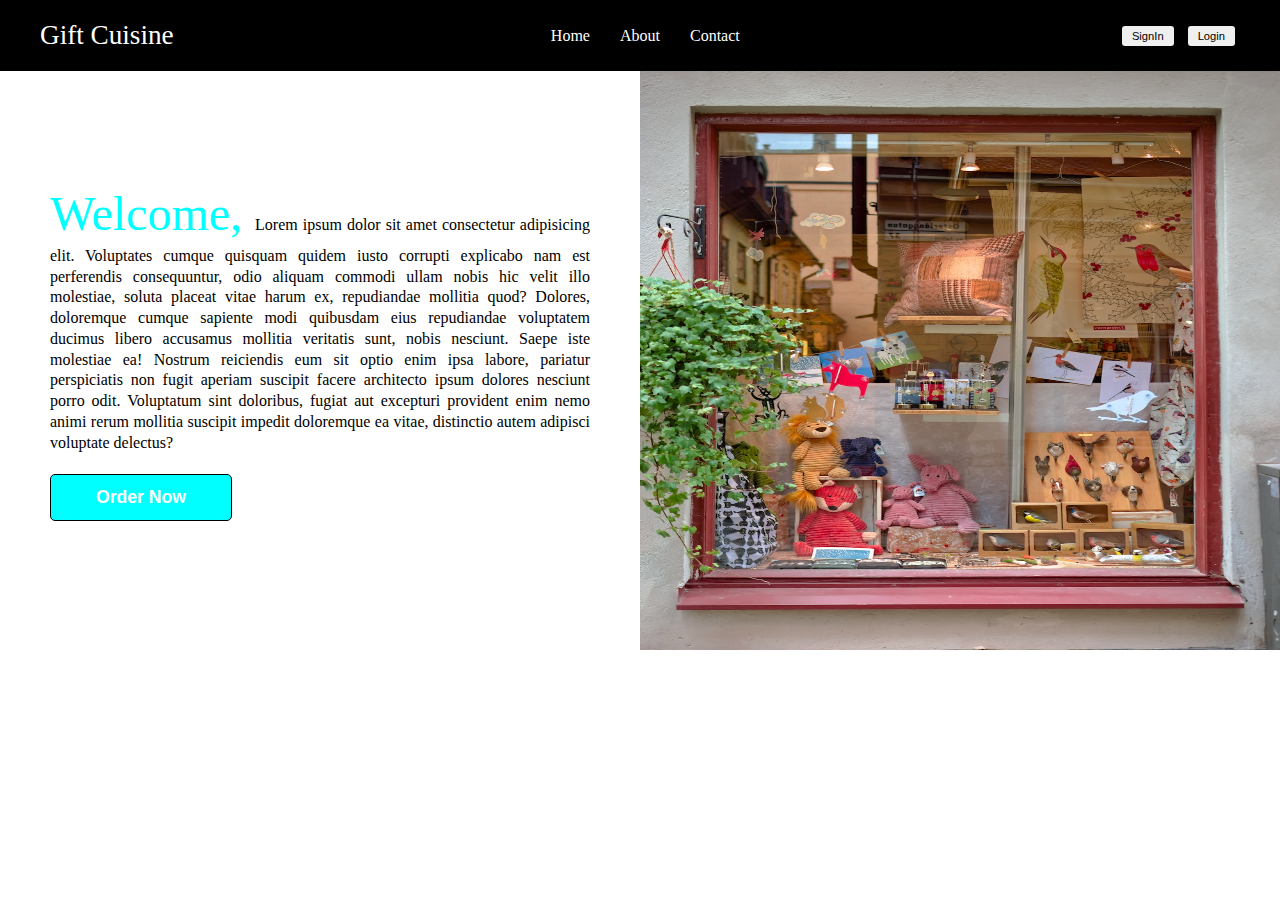
<file: index.html>
<!DOCTYPE html>
<html lang="en">
  <head>
    <meta charset="UTF-8" />
    <meta name="viewport" content="width=device-width, initial-scale=1.0" />
    <title>The Gift Place</title>
    <link rel="stylesheet" href="styles.css" />
  </head>
  <body>
    <div class="container">
      <nav class="navbar">
        <p class="logo"><a href="about.html">Gift Cuisine</a></p>

        <ul>
          <li><a href="index.html">Home</a></li>
          <li><a href="about.html">About</a></li>
          <li><a href="contact.html">Contact</a></li>
        </ul>

        <div class="btns">
          <button class="btn">SignIn</button>
          <button class="btn">Login</button>
        </div>
      </nav>

      <div class="hero">
        <div class="text">
          <p>
            <span>Welcome, </span> Lorem ipsum dolor sit amet consectetur
            adipisicing elit. Voluptates cumque quisquam quidem iusto corrupti
            explicabo nam est perferendis consequuntur, odio aliquam commodi
            ullam nobis hic velit illo molestiae, soluta placeat vitae harum ex,
            repudiandae mollitia quod? Dolores, doloremque cumque sapiente modi
            quibusdam eius repudiandae voluptatem ducimus libero accusamus
            mollitia veritatis sunt, nobis nesciunt. Saepe iste molestiae ea!
            Nostrum reiciendis eum sit optio enim ipsa labore, pariatur
            perspiciatis non fugit aperiam suscipit facere architecto ipsum
            dolores nesciunt porro odit. Voluptatum sint doloribus, fugiat aut
            excepturi provident enim nemo animi rerum mollitia suscipit impedit
            doloremque ea vitae, distinctio autem adipisci voluptate delectus?
          </p>

          <button>Order Now</button>
        </div>
        <div class="image">
          <img src="images/giftShop.jpeg" alt="" />
        </div>
      </div>
    </div>
  </body>
</html>
</file>
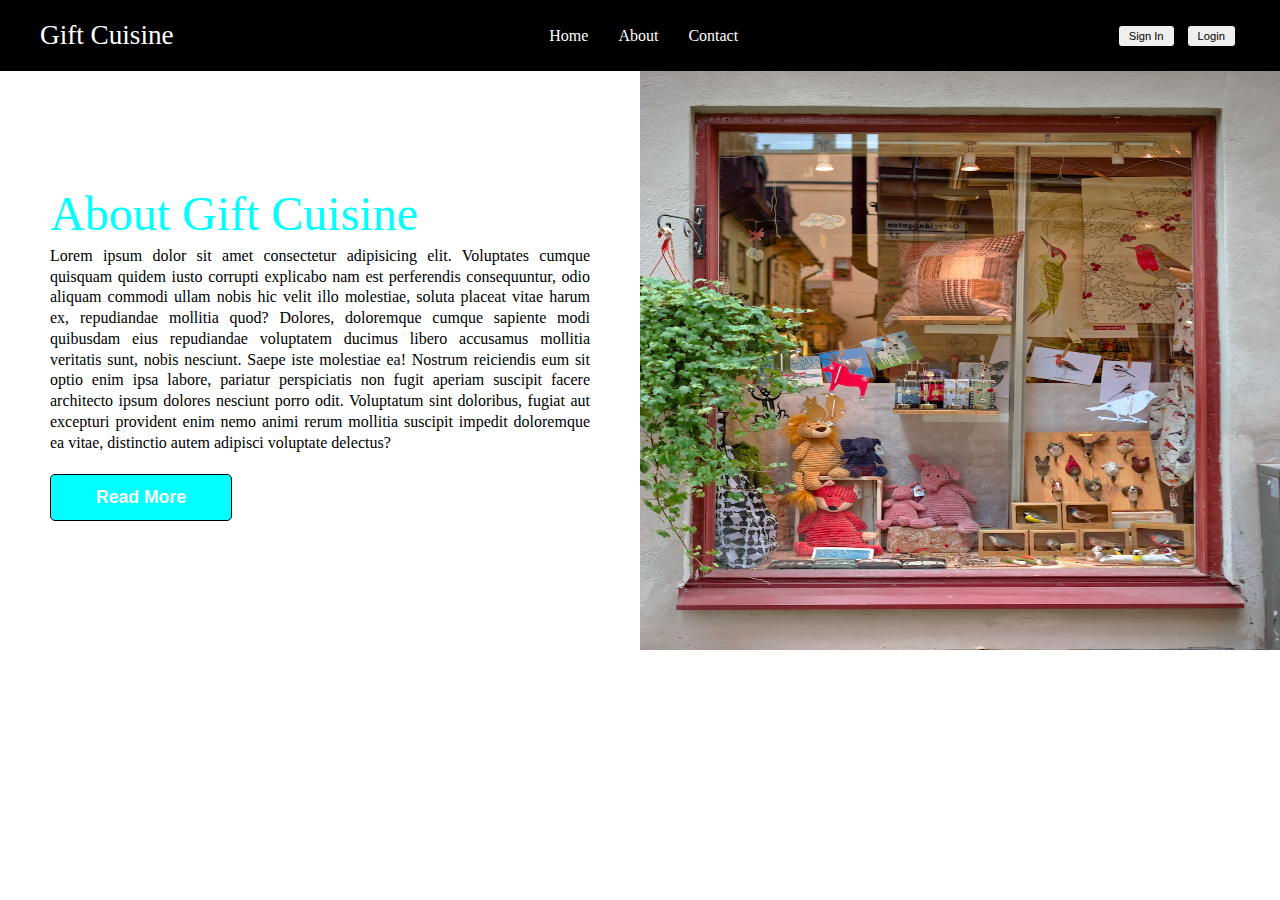
<file: about.html>
<!DOCTYPE html>
<html lang="en">
  <head>
    <meta charset="UTF-8" />
    <meta name="viewport" content="width=device-width, initial-scale=1.0" />
    <title>The Gift Place - About Us</title>
    <link rel="stylesheet" href="styles.css" />
  </head>
  <body>
    <nav class="navbar">
      <p class="logo"><a href="about.html">Gift Cuisine</a></p>

      <ul>
        <li><a href="index.html">Home</a></li>
        <li><a href="about.html">About</a></li>
        <li><a href="contact.html">Contact</a></li>
      </ul>

      <div class="btns">
        <button class="btn">Sign In</button>
        <button class="btn">Login</button>
      </div>
    </nav>
    <div class="hero">
      <div class="text">
        <p><span>About Gift Cuisine </span></p>
        <p>
          Lorem ipsum dolor sit amet consectetur adipisicing elit. Voluptates
          cumque quisquam quidem iusto corrupti explicabo nam est perferendis
          consequuntur, odio aliquam commodi ullam nobis hic velit illo
          molestiae, soluta placeat vitae harum ex, repudiandae mollitia quod?
          Dolores, doloremque cumque sapiente modi quibusdam eius repudiandae
          voluptatem ducimus libero accusamus mollitia veritatis sunt, nobis
          nesciunt. Saepe iste molestiae ea! Nostrum reiciendis eum sit optio
          enim ipsa labore, pariatur perspiciatis non fugit aperiam suscipit
          facere architecto ipsum dolores nesciunt porro odit. Voluptatum sint
          doloribus, fugiat aut excepturi provident enim nemo animi rerum
          mollitia suscipit impedit doloremque ea vitae, distinctio autem
          adipisci voluptate delectus?
        </p>

        <button>Read More</button>
      </div>
      <div class="image">
        <img src="images/giftShop.jpeg" alt="" />
      </div>
    </div>
  </body>
</html>
</file>
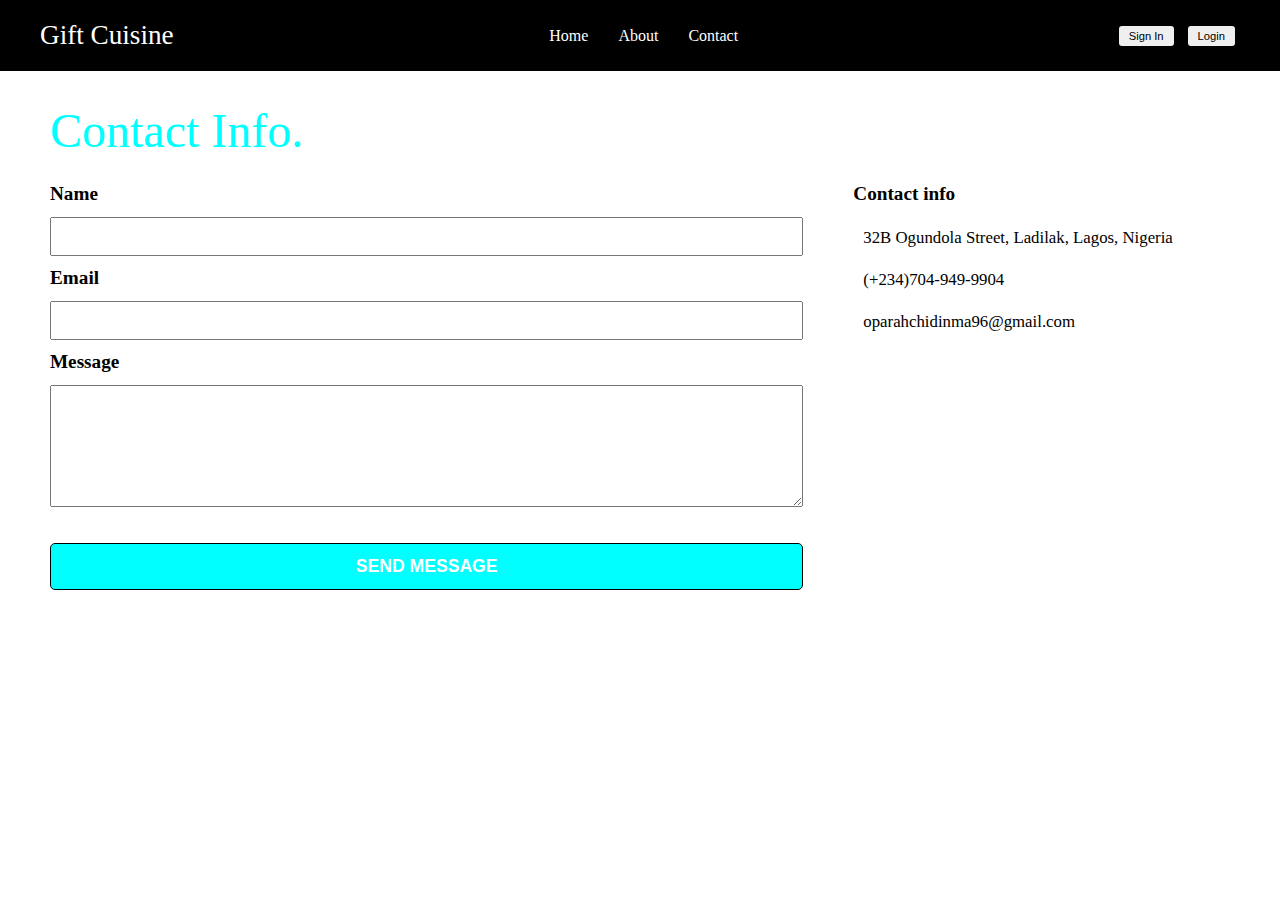
<file: contact.html>
<!DOCTYPE html>
<html lang="en">
  <head>
    <meta charset="UTF-8" />
    <meta name="viewport" content="width=device-width, initial-scale=1.0" />

    <!-- font awesome -->
    <link
      rel="stylesheet"
      href="https://cdnjs.cloudflare.com/ajax/libs/font-awesome/6.4.0/css/all.min.css"
      integrity="sha512-iecdLmaskl7CVkqkXNQ/ZH/XLlvWZOJyj7Yy7tcenmpD1ypASozpmT/E0iPtmFIB46ZmdtAc9eNBvH0H/ZpiBw=="
      crossorigin="anonymous"
      referrerpolicy="no-referrer"
    />
    <title>The Gift Place - Contact Us</title>
    <link rel="stylesheet" href="styles.css" />
  </head>

  <body>
    <nav class="navbar">
      <p class="logo"><a href="about.html">Gift Cuisine</a></p>

      <ul>
        <li><a href="index.html">Home</a></li>
        <li><a href="about.html">About</a></li>
        <li><a href="contact.html">Contact</a></li>
      </ul>

      <div class="btns">
        <button class="btn">Sign In</button>
        <button class="btn">Login</button>
      </div>
    </nav>

    <div class="about-cont">
      <div class="text">
        <p><span>Contact Info. </span></p>

        <div class="contact-info">
          <div class="form-fill">
            <form action="" class="form-dets">
              <label for="name">Name</label>
              <input type="text" />

              <label for="name">Email</label>
              <input type="email" />

              <label for="message">Message</label>
              <textarea name="" id="" cols="20" rows="8"></textarea>
            </form>
            <button class="btn">SEND MESSAGE</button>
          </div>

          <div class="contact-details">
            <h3>Contact info</h3>

            <p>
              <i class="fas fa-location-dot i-highlight"></i>
              32B Ogundola Street, Ladilak, Lagos, Nigeria
            </p>
            <p>
              <i class="fas fa-phone i-highlight"></i>
              <a href="tel:">(+234)704-949-9904</a>
            </p>
            <p>
              <i class="fas fa-envelope i-highlight"></i>
              <a href="mailto:">oparahchidinma96@gmail.com</a>
            </p>
          </div>
        </div>
      </div>
    </div>
  </body>
</html>
</file>
<file: styles.css>
* {
  margin: 0;
  padding: 0;
  box-sizing: border-box;
}

body {
}

.container {
}

.navbar {
  background-color: black;
  color: white;
  display: flex;
  justify-content: space-between;
  align-items: center;
  padding: 20px 40px;
  position: fixed;
  width: 100%;
}

.navbar ul {
  display: flex;
  list-style-type: none;
}

.navbar li {
  padding: 0 15px;
}

.navbar p {
  font-size: 1.7rem;
}

.navbar a {
  text-decoration: none;
  color: white;
  cursor: pointer;
}

.navbar .btn {
  font-size: 0.7rem;
  padding: 4px 10px;
  margin: 0 5px;
  outline: none;
  border: none;
  border-radius: 3px;
  cursor: pointer;
}

/* HERO SECTION */

.hero {
  padding-top: 50px;
  display: grid;
  grid-template-columns: repeat(2, 1fr);
  justify-content: center;
  align-items: center;
}

.text {
  padding: 50px 50px;
  text-align: justify;
  line-height: 1.3;
}

.text span {
  color: aqua;
  font-size: 3rem;
}

.text button {
  font-size: 1.1rem;
  margin-top: 20px;
  padding: 12px 45px;
  border-radius: 5px;
  font-weight: bold;
  border: 1px solid black;
  background-color: aqua;
  color: white;
}

.text button:hover {
  cursor: pointer;
}

.image img {
  height: 600px;
  width: 100%;
}

/* Contact section */
.about-cont {
  padding-top: 50px;
}

.contact-info {
  display: grid;
  grid-template-columns: 2fr 1fr;
  gap: 50px;
}

.form-fill {
  display: flex;
  flex-direction: column;
  padding-top: 20px;
}

.form-dets label {
  font-size: 1.2rem;
  font-weight: bold;
}
.form-dets input {
  width: 100%;
  padding: 10px 0;
  margin: 10px 0;
}

.form-dets input:focus,
.form-dets textarea:focus {
  outline: none;
  border: none;
  border-bottom: 1px solid aqua;
  padding-left: 10px;
}

.form-dets textarea {
  width: 100%;
  margin: 10px 0;
}

.contact-details {
  padding-top: 20px;
}

.contact-details h3 {
  padding-bottom: 10px;
  font-size: 1.2rem;
  font-weight: bold;
}

.contact-details p {
  font-size: 1.05rem;
  padding: 10px 0;
  color: black;
}

.contact-details a {
  color: black;
  text-decoration: none;
}
.contact-details .i-highlight {
  margin-right: 10px;
  color: aqua;
}

/* MEDIA QUERIES */
@media (max-width: 880px) {
  .contact-info {
    grid-template-columns: 1fr;
  }
}

@media (max-width: 763px) {
  .hero {
    grid-template-columns: 1fr;
  }

  .text {
    padding: 30px 45px;
  }
}

@media (max-width: 695px) {
  .text {
    padding: 100px 45px 30px;
  }
  .navbar p {
    font-size: 2rem;
  }
  .navbar ul {
    flex-direction: column;
  }
  .navbar li {
    margin: 4px 0;
  }
  .btns .btn {
    margin: 5px ;
    display: grid;
    justify-content: center;
    align-items: center;
   
  }
}
</file>
